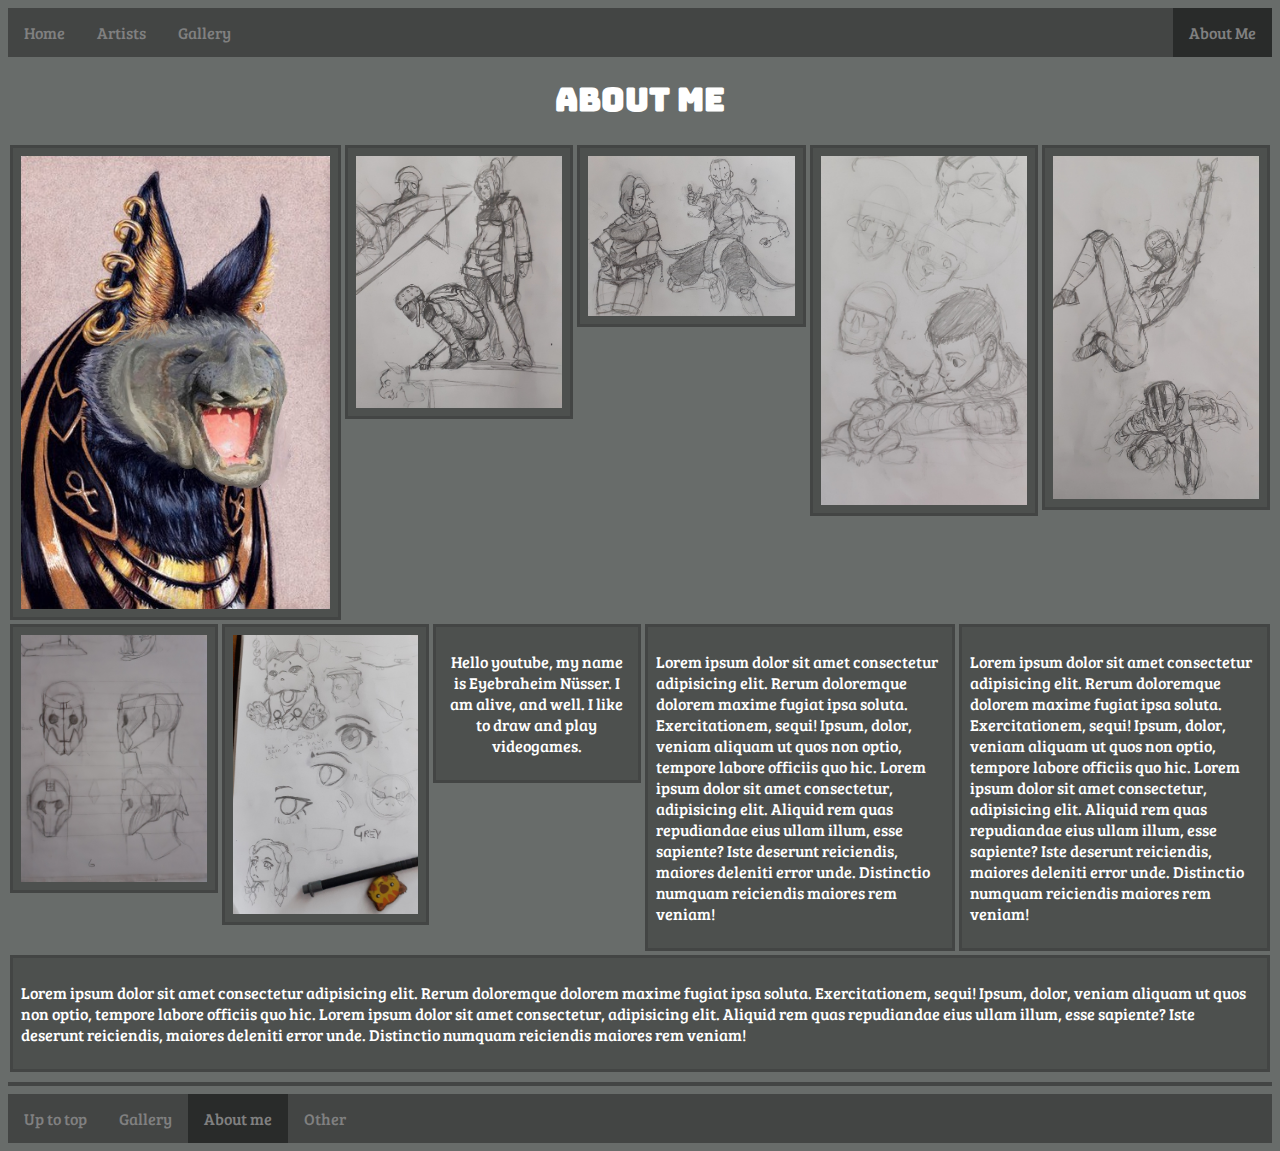
<file: about.html>
<!DOCTYPE html>
<html lang="en">
  <head>
    <link
      href="https://fonts.googleapis.com/css2?family=Bree+Serif&display=swap"
      rel="stylesheet"
    />
    <link
      href="https://fonts.googleapis.com/css2?family=Bungee+Inline&display=swap"
      rel="stylesheet"
    />
    <link
      href="https://fonts.googleapis.com/css2?family=Unlock&display=swap"
      rel="stylesheet"
    />
    <link rel="stylesheet" href="gallery.css" />
    <link rel="stylesheet" href="NAV.css" />
    <link rel="stylesheet" href="TXT.css" />
    <!--    <link rel="stylesheet" href="style.css" />  -->
    <meta charset="UTF-8" />
    <meta name="viewport" content="width=device-width, initial-scale=1.0" />
    <title>About Me</title>
    <ul>
      <li><a href="artpage.html">Home</a></li>
  
      <li class="dropdown">
        <a href="javascript:void(0)" class="dropbtn">Artists</a>
        <div class="dropdown-content">
          <a href="mshen.html">Mingchen Shen</a>
          <a href="GU.html">GUWEIZ</a>
          <a href="bayard.html">Bayard Wu</a>
          <a href="morry.html">Morry</a>
          <a href="snatti.html">Atey Ghailan</a>
          <a href="ed.html">Ed Laag</a>
          <a href="kan.html">Kan Liu</a>
          <a href="simon.html">Simon Stålenhag</a>
        </div>

        <li><a href="gallery.html">Gallery</a></li>
        <li class="active"  style="float: right"><a href="about.html">About Me</a></li>

      </li>
    </ul>
  

    <header>
      <h1>About Me</h1>
    </header>
  </head>

  <body>
    <div class="masonary masonary--h">
      <!--Hela containern av gallerian-->
      <div class="masonary-brick masonary-brick--h">
        <!--div för specifika bilder som en sak-->
        <a href="">
          <img class="masonary-img" src="BB.jpg" alt="" />
        </a>
      </div>

      <div class="masonary-brick masonary-brick--s">
        <!--div för specifika bilder som en sak-->
        <a href="">
          <img class="masonary-img" src="Org\ARA (3).jpg" alt="" />
        </a>
      </div>

      <div class="masonary-brick masonary-brick--s">
        <!--div för specifika bilder som en sak-->
        <a href="">
          <img class="masonary-img" src="Org\ARA (38).jpg" alt="" />
        </a>
      </div>

      <div class="masonary-brick masonary-brick--s">
        <!--div för specifika bilder som en sak-->
        <a href="">
          <img class="masonary-img" src="Org\ARA (16).jpg" alt="" />
        </a>
      </div>

      <div class="masonary-brick masonary-brick--s">
        <!--div för specifika bilder som en sak-->
        <a href="">
          <img class="masonary-img" src="Org\ARA (2).jpg" alt="" />
        </a>
      </div>

      <div class="masonary-brick masonary-brick--s">
        <!--div för specifika bilder som en sak-->
        <a href="">
          <img class="masonary-img" src="Org\ARA (27).jpg" alt="" />
        </a>
      </div>

      <div class="masonary-brick masonary-brick--s">
        <!--div för specifika bilder som en sak-->
        <a href="">
          <img class="masonary-img" src="Org\ARA (48).jpg" alt="" />
        </a>
      </div>

      <div class="masonary-brick masonary-brick--s">
        <!--div för specifika bilder som en sak-->

        <center>
          <p class="column">
            Hello youtube, my name is Eyebraheim Nüsser. I am alive, and well. I
            like to draw and play videogames.
          </p>
        </center>
        <a href=""></a>
      </div>
      <div class="masonary-brick masonary-brick--h">
        <!--div för specifika bilder som en sak-->

        <p class="column">
          Lorem ipsum dolor sit amet consectetur adipisicing elit. Rerum
          doloremque dolorem maxime fugiat ipsa soluta. Exercitationem, sequi!
          Ipsum, dolor, veniam aliquam ut quos non optio, tempore labore
          officiis quo hic. Lorem ipsum dolor sit amet consectetur, adipisicing
          elit. Aliquid rem quas repudiandae eius ullam illum, esse sapiente?
          Iste deserunt reiciendis, maiores deleniti error unde. Distinctio
          numquam reiciendis maiores rem veniam!
        </p>
      </div>
      <div class="masonary-brick masonary-brick--h">
        <!--div för specifika bilder som en sak-->

        <p class="column">
          Lorem ipsum dolor sit amet consectetur adipisicing elit. Rerum
          doloremque dolorem maxime fugiat ipsa soluta. Exercitationem, sequi!
          Ipsum, dolor, veniam aliquam ut quos non optio, tempore labore
          officiis quo hic. Lorem ipsum dolor sit amet consectetur, adipisicing
          elit. Aliquid rem quas repudiandae eius ullam illum, esse sapiente?
          Iste deserunt reiciendis, maiores deleniti error unde. Distinctio
          numquam reiciendis maiores rem veniam!
        </p>
      </div>
      <div class="masonary-brick masonary-brick--h">
        <!--div för specifika bilder som en sak-->

        <p class="column">
          Lorem ipsum dolor sit amet consectetur adipisicing elit. Rerum
          doloremque dolorem maxime fugiat ipsa soluta. Exercitationem, sequi!
          Ipsum, dolor, veniam aliquam ut quos non optio, tempore labore
          officiis quo hic. Lorem ipsum dolor sit amet consectetur, adipisicing
          elit. Aliquid rem quas repudiandae eius ullam illum, esse sapiente?
          Iste deserunt reiciendis, maiores deleniti error unde. Distinctio
          numquam reiciendis maiores rem veniam!
        </p>
      </div>
    </div>
    <hr style="height:4px;border-width:0;color:white;background-color:#434544">


    <ul class="Bot">
                  <li class="foot"><a href="#top"><span>Up to top</span></a></li>
                  <li class="foot"><a href="gallery.html">Gallery</a></li>
                  <li class="foot"><a class="active" href="about.html"><footer>About me</footer></a></li>
                  <li class="foot"><a href="#other"><footer>Other</footer></a></li>
                </ul>
  </body>
</html>
</file>
<file: gallery.css>
/*MASONARY*/
.masonary {
  display: flex;
  width: 100%;
  background-color: none;
}

.masonary--h {
  flex-flow: row wrap;
  flex: auto;
}
.masonary--h,
.masonary--v {
  margin-left: 0px;
  counter-reset: brick;
}

.masonary-brick {
  border: 3px solid #434544; /*rgb(206, 206, 206)*/
  background-color: #4d504e; /*rgb(172, 172, 172)*/
  overflow: hidden;
  border-radius: 0px; /* Runda kanter på boxerna */
  margin: 0 0 8px 8px;
  position: relative;
  display: block;
  padding: 4px;
}

.masonary-img {
  object-fit: cover;
  width: 100%;
  height: 100%;
  vertical-align: middle;
  max-width: 100%;
}

.masonary-brick--s,
.masonary-brick--m,
.masonary-brick--ml,
.masonary-brick--b {
  /*medium LANDSCAPE*/
  border: 3px solid #434544; /*rgb(206, 206, 206)*/
  background-color: #4d504e; /*rgb(172, 172, 172)*/
  color: #ffffff;
  margin: 2px;
  padding: 8px; /*Grå linje runt om */
}

.masonary-brick--s {
  flex: auto;
  height: 100%; /* ändra för att välja mellan perfekt placering eller ojämn */
  width: 175px;
}

.masonary-brick--h {
  flex: auto;
  height: 100%; /* ändra för att välja mellan perfekt placering eller ojämn */
  width: auto;
  min-width: 200px;
}
.masonary-brick--h {
  border: 3px solid #434544; /*rgb(206, 206, 206)*/
  background-color: #4d504e; /*rgb(172, 172, 172)*/
  color: #ffffff;
  flex: 22%; /* Hur mycket bilderna skalas */
  margin: 2px;
  padding: 8px; /*Grå linje runt om */
  /*min-width: 13%;*/
}
.masonary-brick--m {
  /*medium LANDSCAPE*/
  flex: auto;
  height: 100%; /* ändra för att välja mellan perfekt placering eller ojämn */
  width: 490px;
}

.masonary-brick--ml {
  /*mediumLARGE LANDSCAPE*/
  flex: auto;
  height: 100%; /* ändra för att välja mellan perfekt placering eller ojämn */
  width: 612.5px;
}

.masonary-brick--b {
  /*BIG LANDSCAPE*/
  flex: auto;
  height: 100%; /* ändra för att välja mellan perfekt placering eller ojämn */
  width: 1960px;
}

.masonary-brick--l {
  /*LARGE LANDSCAPE*/
  flex: auto;
  height: 100%; /* ändra för att välja mellan perfekt placering eller ojämn */
  width: 980px;
}
.masonary-brick--l {
  /*LARGE LANDSCAPE*/
  border: 3px solid #434544; /*rgb(206, 206, 206)*/
  background-color: #4d504e; /*rgb(172, 172, 172)*/
  color: #ffffff;
  flex: 100%; /* Hur mycket bilderna skalas */
  margin: 2px;
  padding: 8px; /*Grå linje runt om */
  /*min-width: 13%;*/
}
.column {
  background-color: solid rgb(172, 172, 172);
  min-height: 40%;
}
</file>
<file: NAV.css>
/* NAVBAR */

ul {
  list-style-type: none;
  margin: 0;
  padding: 0;
  overflow: hidden;
  background-color: #434544; /*#fffffff*/
}

li {
  float: left;
  border-right: none;
}

li:last-child {
  border-right: none;
}

li a {
  display: block;
  color: #686c6a;
  text-align: center;
  padding: 14px 14px;
  text-decoration: none;
}

li a:hover:not(.active) {
  background-color: #4f5150;
}

li a:hover:not(.active) {
  color: #ffffff; /**/
}

.active {
  background-color: #292b2a; /* rgb(230, 230, 230)*/
}
s html {
  font-family: sans-serif;
}

li a,
.dropbtn {
  display: inline-block;
  color: white;
  text-align: center;
  padding: 14px 16px;
  text-decoration: none;
}

li a:hover,
.dropdown:hover .dropbtn {
  background-color: #4f5150;
  color: white;
}

li.dropdown {
  display: inline-block;
}

.dropdown-content {
  display: none;
  position: absolute;
  background-color: #434544;
  min-width: 160px;
  /*box-shadow: 0px 8px 16px 0px rgba(0, 0, 0, 0.2);*/
  z-index: 1;
}

.dropdown-content a {
  color: black;
  padding: 12px 16px;
  text-decoration: none;
  display: block;
  text-align: left;
}

.dropdown-content a:hover {
  background-color: #4f5150;
}

.dropdown:hover .dropdown-content {
  display: block;
}
</file>
<file: TXT.css>
html {
  scroll-behavior: smooth;
}

/* TEXT */
body {
  overflow-x: hidden;
  background-color: #686c6a;
  font-family: "Bree Serif", serif;
  color: white;
}

.ALT {
  font-family: "Courier New", Courier, monospace;
  color: gray;
  font-style: italic;
  display: flex;
  font-size: 0.875em;
  justify-content: space-between;
  margin-top: 10px;
}

h1 {
  display: flex;
  justify-content: center;
  align-items: flex-start;
  font-family: "Bungee Inline", cursive;

  color: #ffffff;
}

h2 {
  font-family: "Bungee Inline", cursive;
  color: #ffffff;
}

/*TXT LINK*/
.Tlink {
  text-decoration: none;
  color: grey; /*grey*/
}

a:link,
a:visited {
  text-decoration: none;
  color: gray; /*grey*/
}

a:hover {
  text-decoration: gray;
  color: #ffffff; /*#ffffff*/
}

/*BOTTOM NAVBAR*/
nav.Bnav {
  padding: 0px;
  background-color: #686c6a;
}

.cols,
.col {
  display: flex;
  flex-flow: wrap;
  background-color: none;
}
.col {
  flex: 1;
  flex-direction: column;
  padding: 4px;
}

.c1,
.c2,
.c3 {
  flex: 1;
}

.txt {
  flex: 1;
}

.t2 {
  padding: 0px;
  text-decoration: darkgrey;
  color: darkgrey;
}
</file>
<file: style.css>
/* THE ARTICLES */

/* Collumn SIZE , COLOR */

.columns,
.column {
  display: flex;
  flex-flow: wrap;
  background-color: none;
}
.column {
  border: 0px solid black;
  flex: 2;
  flex-direction: column;
  padding: 4px;
}

.main-column {
  flex: 3;
}
.nested-column {
  display: flex;
  flex-flow: wrap;
  flex: auto;
  min-width: 300px;
}

.article {
  border: 3px solid #434544; /*rgb(206, 206, 206)*/
  background-color: #4d504e; /*rgb(172, 172, 172)*/
  color: #ffffff;
  flex: 1;
  margin: 4px;
  padding: 8px;
}

.img,
.img2 {
  display: flex;
  min-width: 300px;
  max-height: 100%;
}

.img {
  flex: auto;
  width: 100%;
}

.img2 {
  flex: auto;
  width: 100%;
}
</file>
